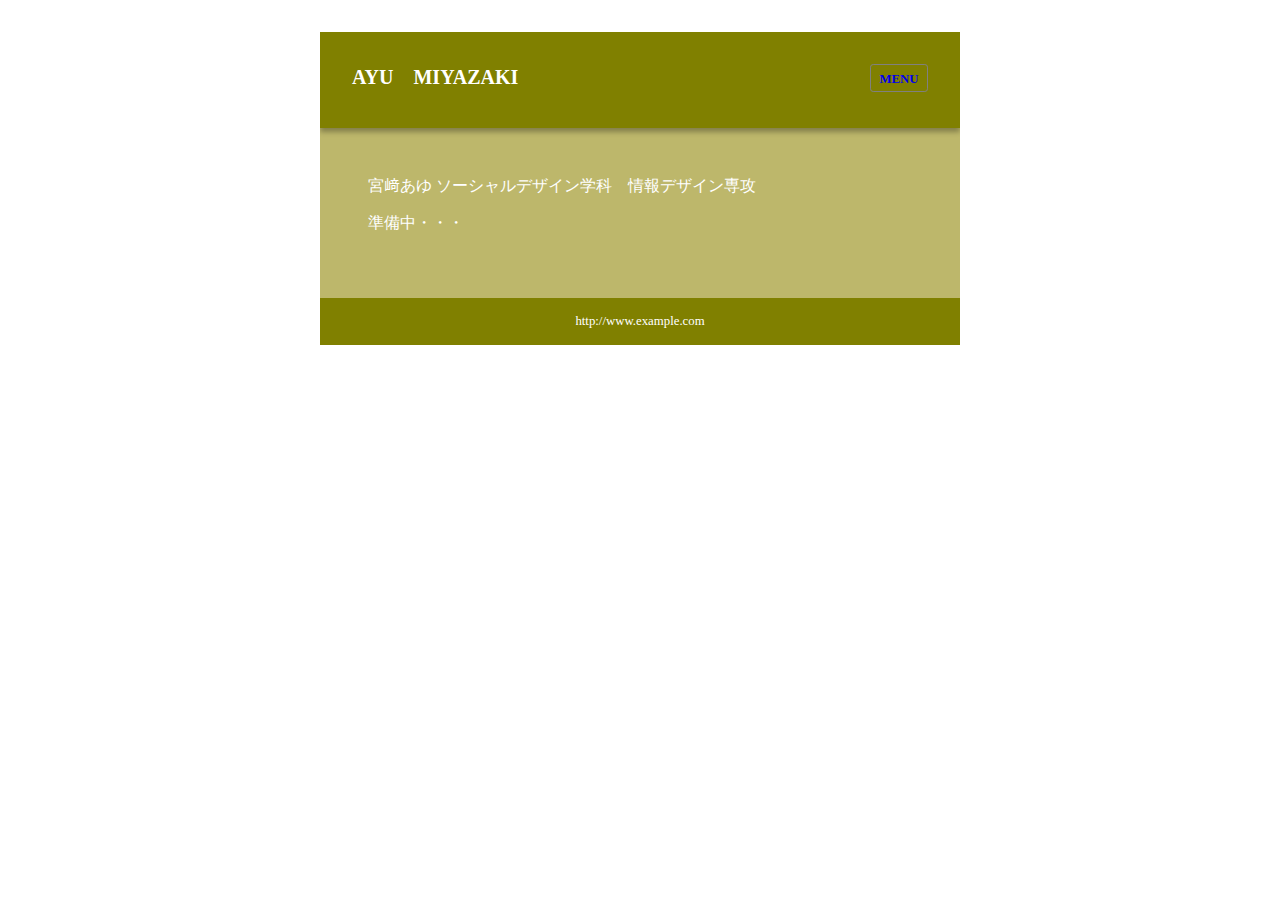
<file: index.html>
<!DOCTYPE html>
<html lang="ja">

  <head>
    <meta charset="UTF-8" />
    <script src="https://code.jquery.com/jquery-3.4.1.min.js"></script>
    <script src="script.js"></script>
    <link rel="stylesheet" href="style.css">
    <title>Portfolio</title>
  </head>

  <body >

    <div id="container">

      <header>
        <h1>AYU　MIYAZAKI</h1>
        <div class="navButton">
          <a href="#">MENU</a>
        </div>
      </header>

      <nav>
        <ul class="menu">
          <li><a href="index.html">HOME</a>
          </li>
          <li><a href="profile.html">PROFILE</a>
          </li>
					  <li><a href="production.html">PRODUCTION</a></li>
          <li><a href="link.html">LINK</a>
          </li>
        </ul>
      </nav>

      <article>
        <p>
宮﨑あゆ
ソーシャルデザイン学科　情報デザイン専攻　
        </p>
        <p>
準備中・・・


        </p>
      </article>

      <footer>
          http://www.example.com
      </footer>

    </div>

  </body>
</html>
</file>
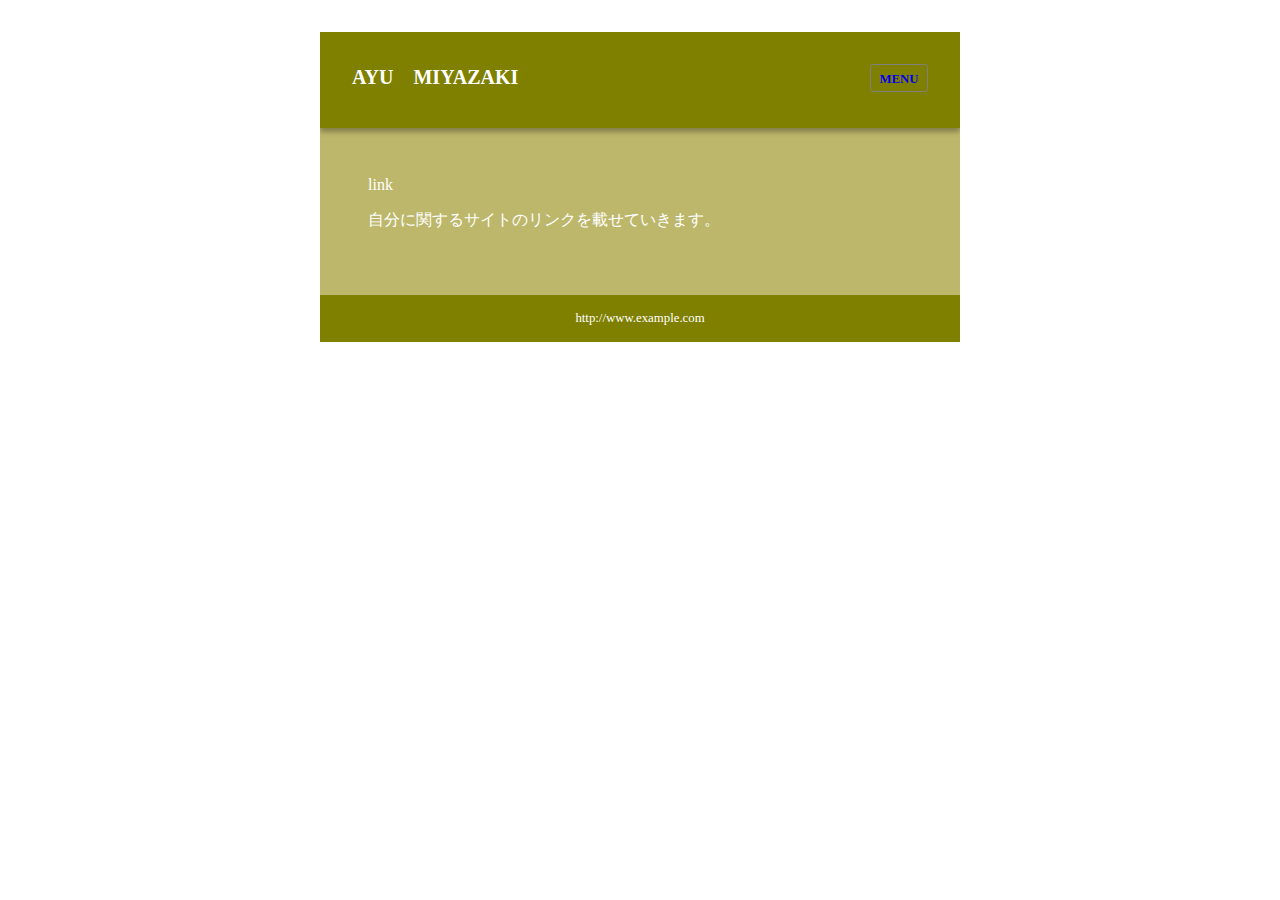
<file: link.html>
<!DOCTYPE html>
<html lang="ja">

  <head>
    <meta charset="UTF-8" />
    <script src="https://code.jquery.com/jquery-3.4.1.min.js"></script>
    <script src="script.js"></script>
    <link rel="stylesheet" href="style.css">
    <title>Portfolio</title>
  </head>

  <body >

    <div id="container">

      <header>
        <h1>AYU　MIYAZAKI</h1>
        <div class="navButton">
          <a href="#">MENU</a>
        </div>
      </header>

      <nav>
        <ul class="menu">
          <li><a href="index.html">HOME</a>
          </li>
          <li><a href="profile.html">PROFILE</a>
          </li>
					  <li><a href="production.html">PRODUCTION</a></li>
          <li><a href="link.html">LINK</a>
          </li>
        </ul>
      </nav>

      <article>
        <p>
link
        </p>
        <p>
自分に関するサイトのリンクを載せていきます。


        </p>
      </article>

      <footer>
          http://www.example.com
      </footer>

    </div>

  </body>
</html>
</file>
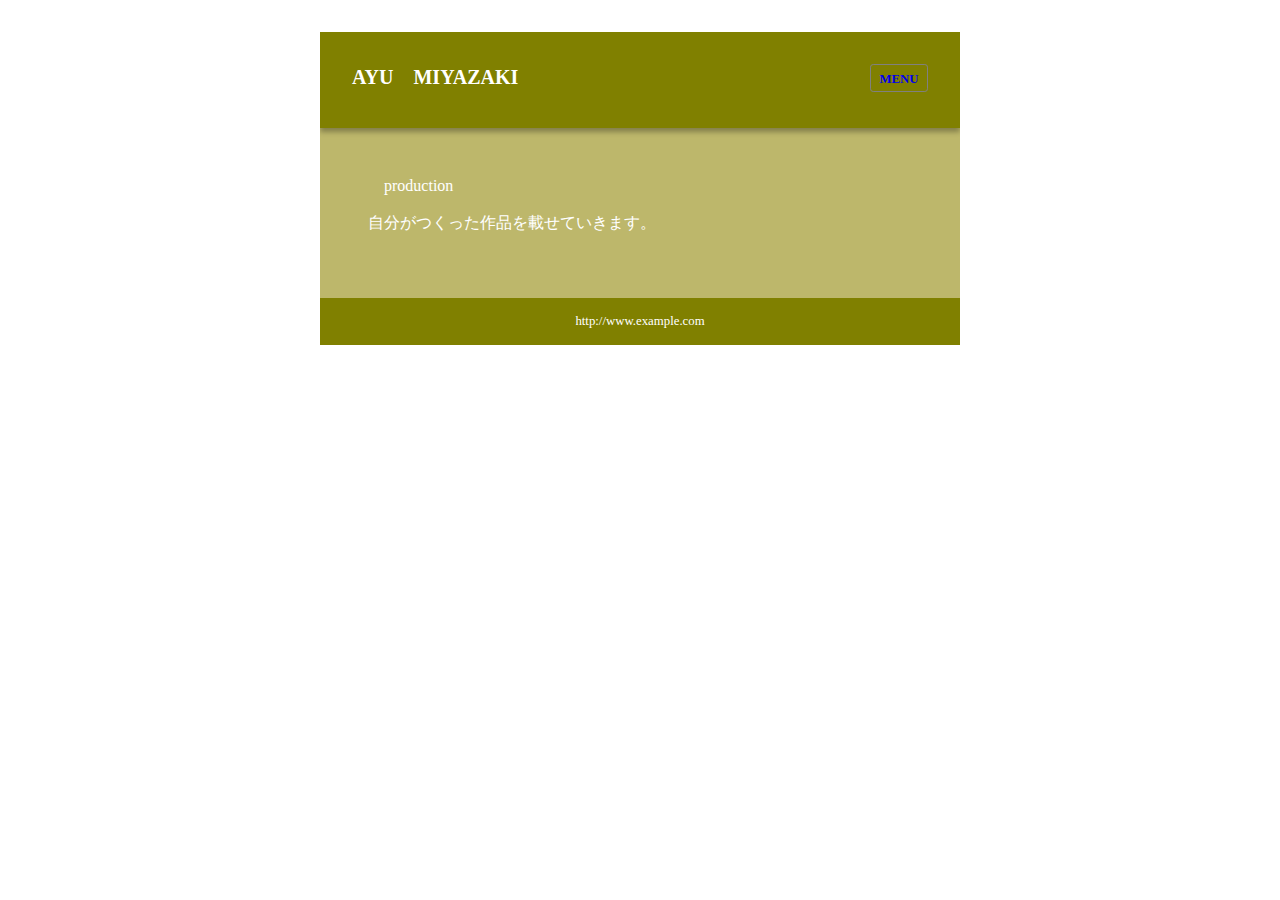
<file: production.html>
<!DOCTYPE html>
<html lang="ja">

  <head>
    <meta charset="UTF-8" />
    <script src="https://code.jquery.com/jquery-3.4.1.min.js"></script>
    <script src="script.js"></script>
    <link rel="stylesheet" href="style.css">
    <title>Portfolio</title>
  </head>

  <body >

    <div id="container">

      <header>
        <h1>AYU　MIYAZAKI</h1>
        <div class="navButton">
          <a href="#">MENU</a>
        </div>
      </header>

      <nav>
        <ul class="menu">
          <li><a href="index.html">HOME</a>
          </li>
          <li><a href="profile.html">PROFILE</a>
          </li>
					  <li><a href="production.html">PRODUCTION</a></li>
          <li><a href="link.html">LINK</a>
          </li>
        </ul>
      </nav>

      <article>
        <p>
　production
        </p>
        <p>
自分がつくった作品を載せていきます。


        </p>
      </article>

      <footer>
          http://www.example.com
      </footer>

    </div>

  </body>
</html>
</file>
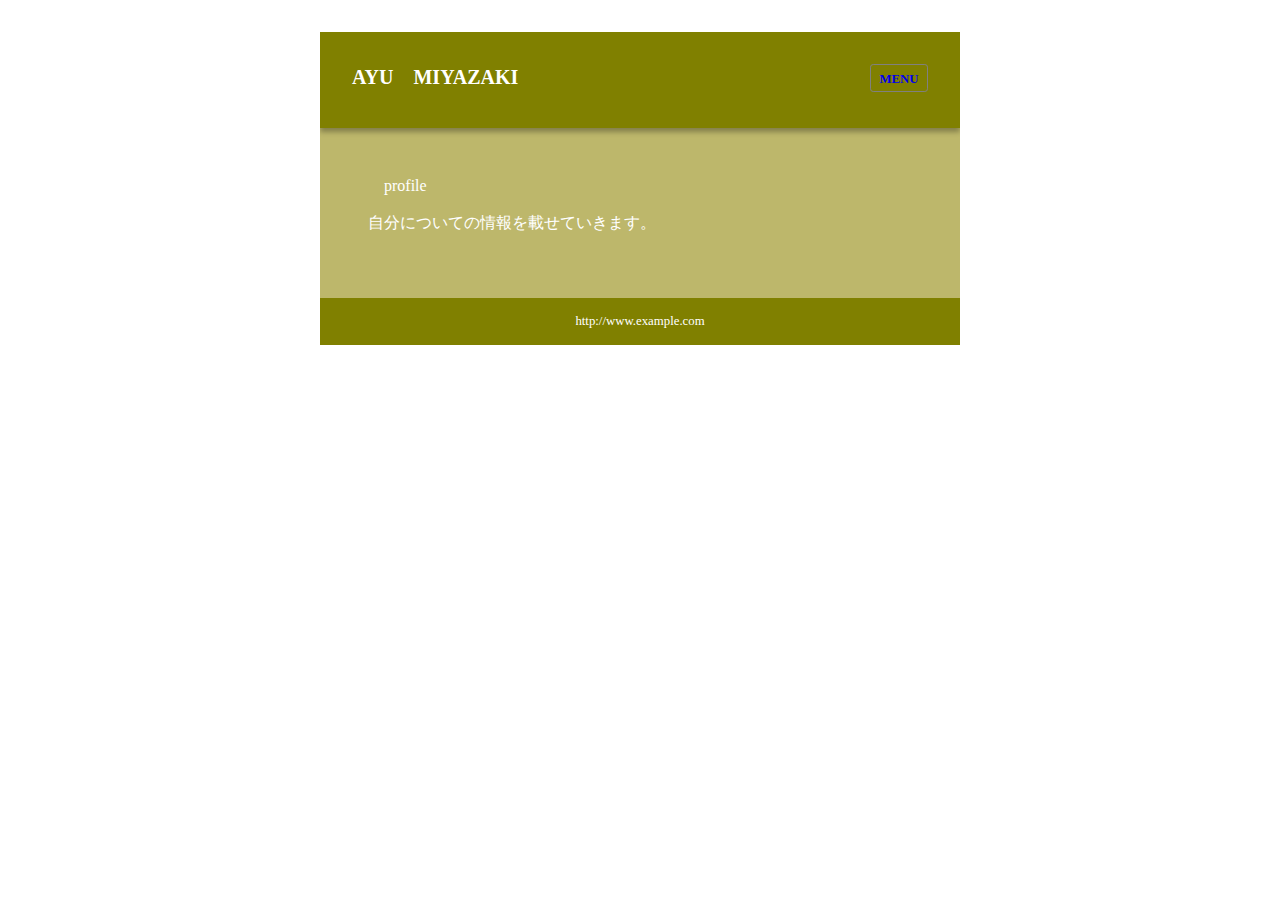
<file: profile.html>
<!DOCTYPE html>
<html lang="ja">

  <head>
    <meta charset="UTF-8" />
    <script src="https://code.jquery.com/jquery-3.4.1.min.js"></script>
    <script src="script.js"></script>
    <link rel="stylesheet" href="style.css">
    <title>Portfolio</title>
  </head>

  <body >

    <div id="container">

      <header>
        <h1>AYU　MIYAZAKI</h1>
        <div class="navButton">
          <a href="#">MENU</a>
        </div>
      </header>

      <nav>
        <ul class="menu">
          <li><a href="index.html">HOME</a>
          </li>
          <li><a href="profile.html">PROFILE</a>
          </li>
					  <li><a href="production.html">PRODUCTION</a></li>
          <li><a href="link.html">LINK</a>
          </li>
        </ul>
      </nav>

      <article>
        <p>
　profile
        </p>
        <p>
自分についての情報を載せていきます。


        </p>
      </article>

      <footer>
          http://www.example.com
      </footer>

    </div>

  </body>
</html>
</file>
<file: style.css>
* {
  margin: 0;
  padding: 0;
  text-decoration: none;
  list-style-type: none;
}
#container {
  width: 70%;
  max-width: 640px;
  margin: 2rem auto;
  background:#bdb76b;
  overflow: hidden;
}

/********* Header ********/

header {
  position: relative;
  background-color: #808000;
  height: 6rem;
  box-shadow: 0 4px 0.3125rem rgba(0,0,0,.3);
  z-index: 99;
}

h1 {
  position: absolute;
  top: 2rem;
  left: 2rem;
  font-size: 1.25rem;
  color: white;
}

/* Navigation Button */

.navButton {
  position: absolute;
  top: 2rem;
  right: 2rem;
  width: 3rem;
  padding: 0.25rem;
  border: 1px solid gray;
  border-radius: 0.2rem;
  text-align: center;
  z-index: 999;
}

.navButton a {
  color: #;
  font-size: 0.8rem;
  font-weight: bold;
}


/********** Navigation *********/

nav {
  position: relative;
}

/* Menu Level-1 */

.menu {
  position: absolute;
  top: 0;
  left: 0;
  width: 100%;
  box-shadow: 0 4px 0.3125rem rgba(0,0,0,.3);
}

.menu>li {
  position: relative;
  width: 100%;
}

.menu>li>a {
  display: block;
  width: 90%;
  padding: 1rem 5%;
  color: #FFF;
  background-color: rgba(64,64,64,.8);
    border-top: solid 1px #999;
}

.menu>li>a:hover {
  background-color: #222;
}

.dropButton {
  position: absolute;
  top: 0;
  right: 0;
  width: 20%;
  padding: 1rem 5%;
  text-align: right;
  font-size: 1rem;
  font-weight: bold;
  color: white;
  background: transparent;
  border: none;
}

.dropButton:hover {
  color: #222;
}

.dropButton.isClosed::after {
  content: "＋";
}

.dropButton.isOpen::after {
  content: "ー";
}

/* Menu Level-2 */

.menu-child {
  /* Noting */
}

.menu-child>li {
  position: relative;
  width: 100%;
}

.menu-child>li>a {
  display: block;
  width: 80%;
  padding: 1rem 10%;
  color: #FFF;
  background-color: rgba(1,128,128,.8);
  border-top: solid 1px #FFF;
}

.menu-child>li>a:hover {
  background-color: #808000;
}

/******** Article ********/

article {
  padding: 3rem;
}

article p {
  margin-bottom: 1rem;
  text-align: justify;
  color: #FFF;
}

/******** Footer ********/

footer {
  background-color: #333;
  padding: 1rem;
  text-align: center;
  font-size: 0.8rem;
  background-color: #808000;
  color: white;
}
</file>
